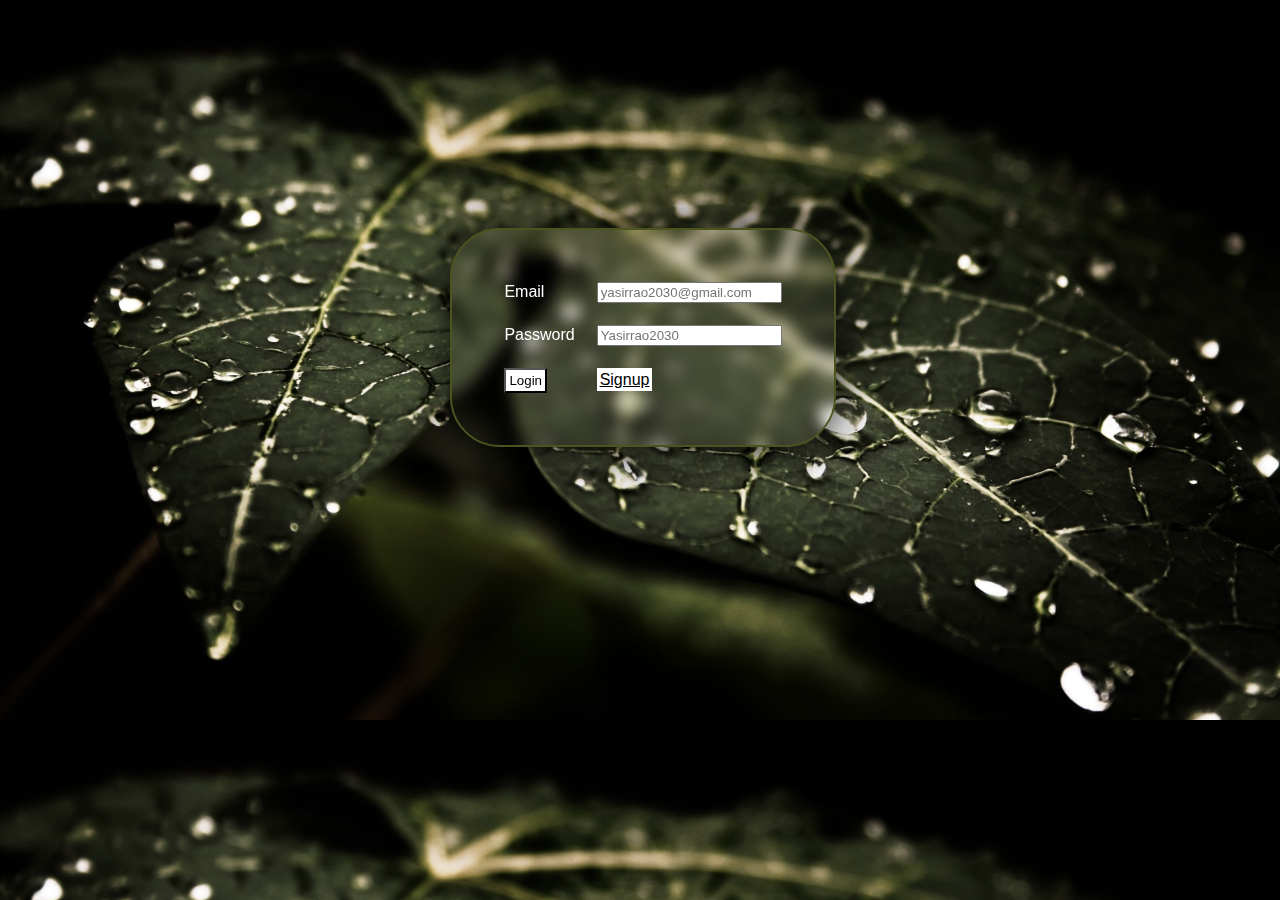
<file: index.html>
<!DOCTYPE html>
<html>
<head>
	<meta charset="utf-8">
	<title></title>
	<link rel="stylesheet" type="text/css" href="css/style.css">

<style type="text/css">
	body{
		background-image: url(img/aaa.jpg);
		background-size: cover;
	}
</style>

	<form>
		<table>
			<tr>
				<td><label>Email</label></td>
				<td><input type="Email" name="Email" placeholder="yasirrao2030@gmail.com" required></td>
			</tr>
			<tr>
				<td><label>Password</label></td>
				<td><input type="Password" name="Password" placeholder="Yasirrao2030" required></td>
			</tr>
			<tr>
				<td ><input id="y1" type="submit" name="Login" value="Login" required> </td>
				<td> <a id="y3" href="signup.html">Signup</a> <!-- <input id="y1" type="submit" name="Login" value="Login"> --></td>

				</td>
			</tr>
		</table>
	</form>

</head>
<body>

</body>
</html>
</file>
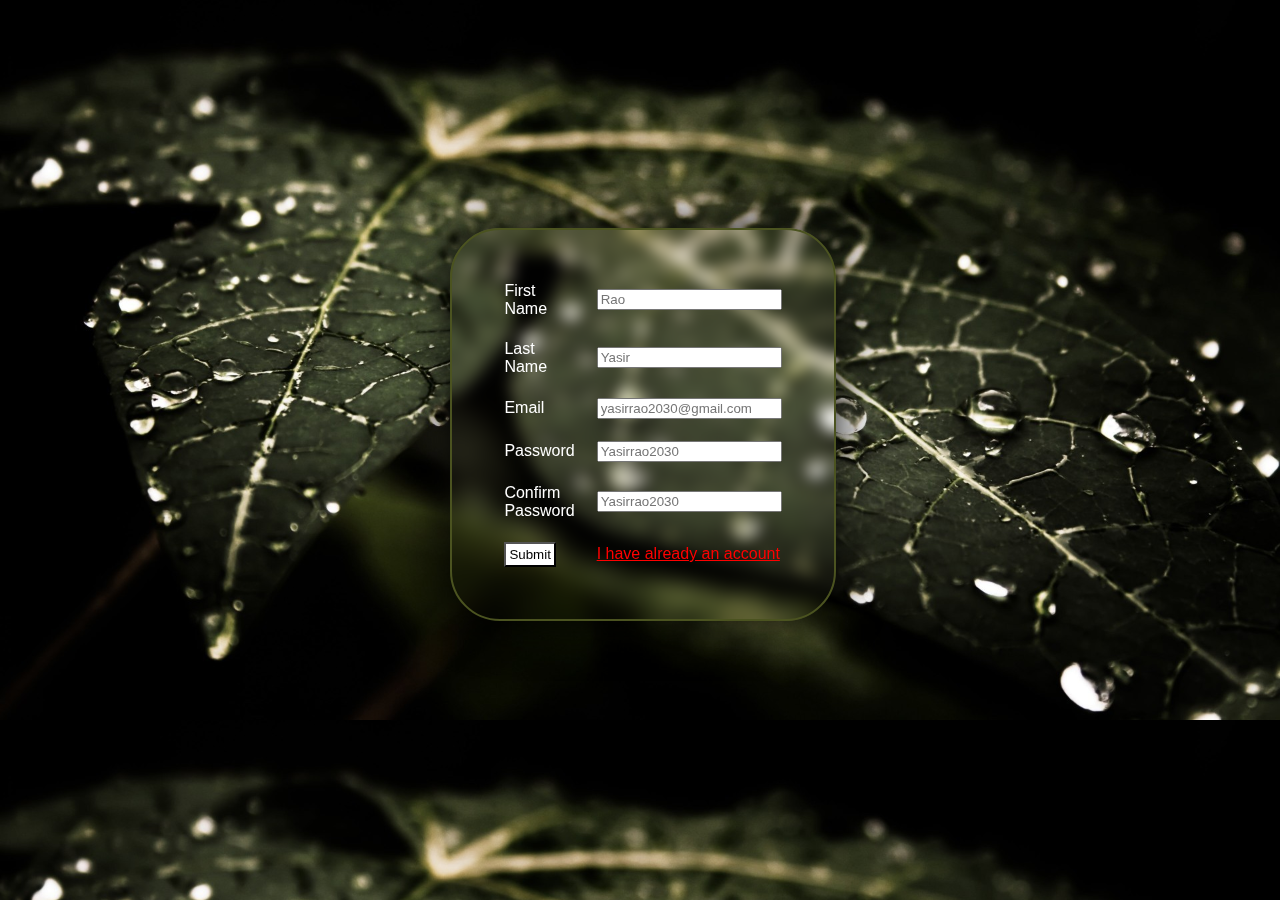
<file: signup.html>
<!DOCTYPE html>
<html>
<head>
	<meta charset="utf-8">
	<title></title>
	<link rel="stylesheet" type="text/css" href="css/style.css">

<style type="text/css">
	body{
		background-image: url(img/aaa.jpg);
		background-size: cover;
	}
</style>

	<form>
		<table>
			<tr>
				<td><label>First Name</label></td>
				<td><input type="text" name="text" placeholder="Rao" required></td>
			</tr>

			<tr>
				<td><label>Last Name</label></td>
				<td><input type="text" name="text" placeholder="Yasir" required></td>
			</tr>
			
			<tr>
				<td><label>Email</label></td>
				<td><input type="Email" name="Email" placeholder="yasirrao2030@gmail.com" required></td>
			</tr>
			<tr>
				<td><label>Password</label></td>
				<td><input type="Password" name="Password" placeholder="Yasirrao2030" required></td>
			</tr>
			
			<tr>
				<td><label>Confirm Password</label></td>
				<td><input type="Password" name="Password" placeholder="Yasirrao2030" required></td>
			</tr>
			

			<tr>
			<td><input id="y1" type="submit" name="submit" value="Submit" required> </td>
			<td><a id="y2" href="index.html">I have already an account</a></td>

			</tr>


		</table>
	</form>

</head>
<body>

</body>
</html>
</file>
<file: css/style.css>
*{
	font-family: sans-serif;
}


table{
	 border: 2px solid #4b5320;
	 margin-top: 18%;
	 margin-left: 35%;
	 margin-right: 40%;
	 padding: 40px;
	 border-radius: 50px;
	 box-shadow: rgba(0, 0, 0, 20) 0px 0px 50px;
	 transition: 1s ease;
	 background-blend-mode: 100%;
	 backdrop-filter: blur(8px);
}

td{
	padding: 10px;

}

table:hover{
	 border: 2px solid #4b5320;
	 margin-top: 10%;
	 margin-left: 34%;
	 margin-right: 35%;
	 padding: 40px;
	 border-radius: 50px;
	 box-shadow: rgba(0, 0, 0, 20) 20px 20px 50px;
	 transition: 0.3s ease;
	 background;
}

label{
	color: white;
}
#y1:hover{
	color: white;
	border-radius: 2px;
	background-color: #4b5320;
}
/*
input{
	margin: 20px;
}*/


#y1{
	background-color: white;
	padding: 3px;
	boarder: 2px solid black;
	color: black;
}


#y2{
	color: red;
}

#y3{
	background-color: white;
	padding: 3px;
	boarder: 2px solid black;
	color: black;
}


#y3:hover{
	color: white;
	border-radius: 2px;
	background-color: #4b5320;
}
</file>
